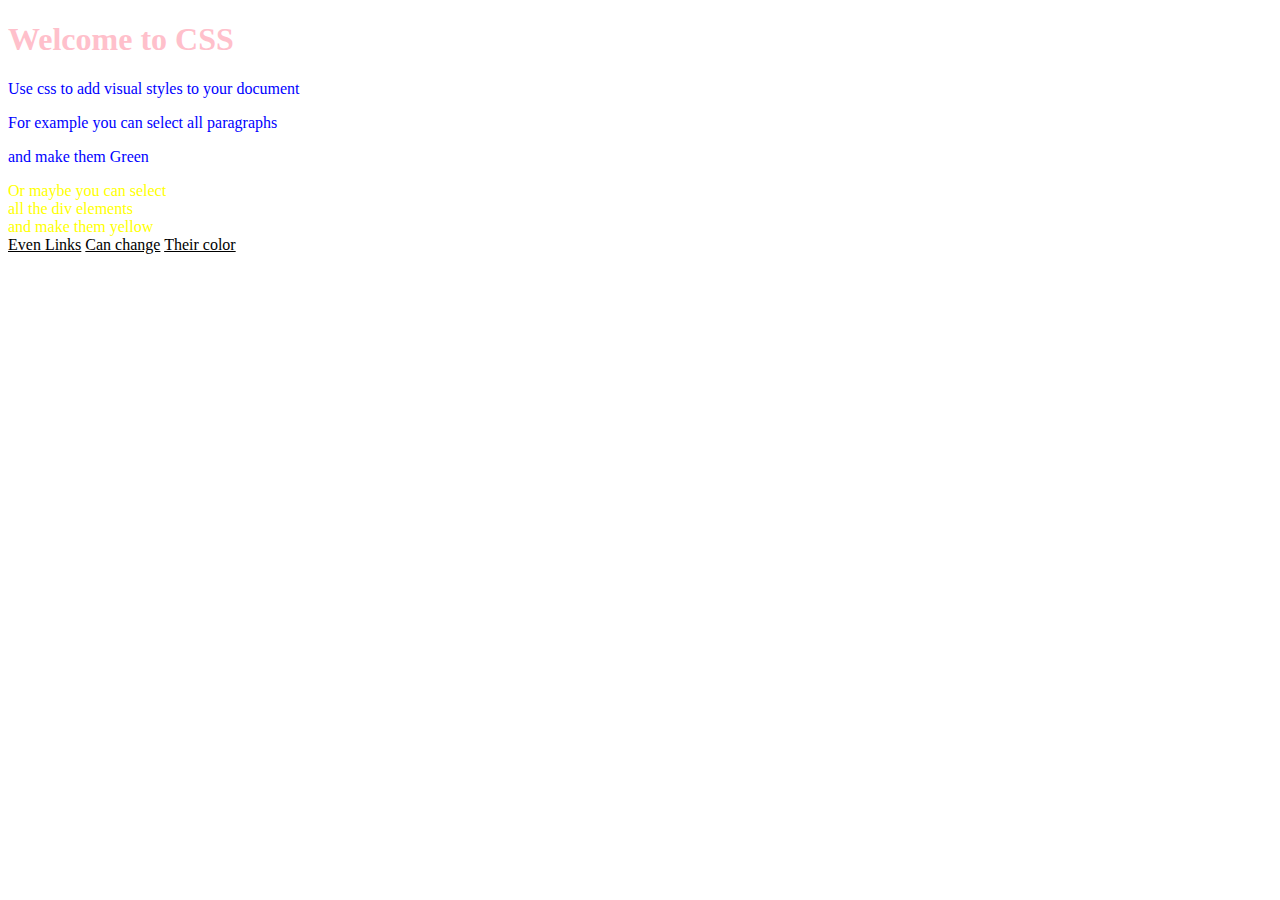
<file: CSS/index.html>
<!DOCTYPE html>
<html>
  <head>
    <title>Welcome to CSS</title>
    <style type="text/css">
        /* We select all the document span elements and apply the color property with a red value */
        span {
          color: red;
        }
        /* All p elements are blue */
        h1 {
    color: pink;
  }
  p {
    color: blue;
  }

  /* All div elements are red */
  div {
    color: yellow;
  }

  /* All span elements are green */
  span {
    color: #00FF00;
  }
  a {
    color: black;
  }
      </style>
  </head>
  <body>
    <h1>Welcome to CSS</h1>
    <p>Use css to add visual styles to your document</p>
    <p>For example you can select all paragraphs</p>
    <p>and make them Green</p>
    <div>Or maybe you can select</div>
    <div>all the div elements</div>
    <div>and make them yellow</div>
    <a href="#">Even Links</a>
    <a href="#">Can change</a>
    <a href="#">Their color</a>
  </body>
</html>
</file>
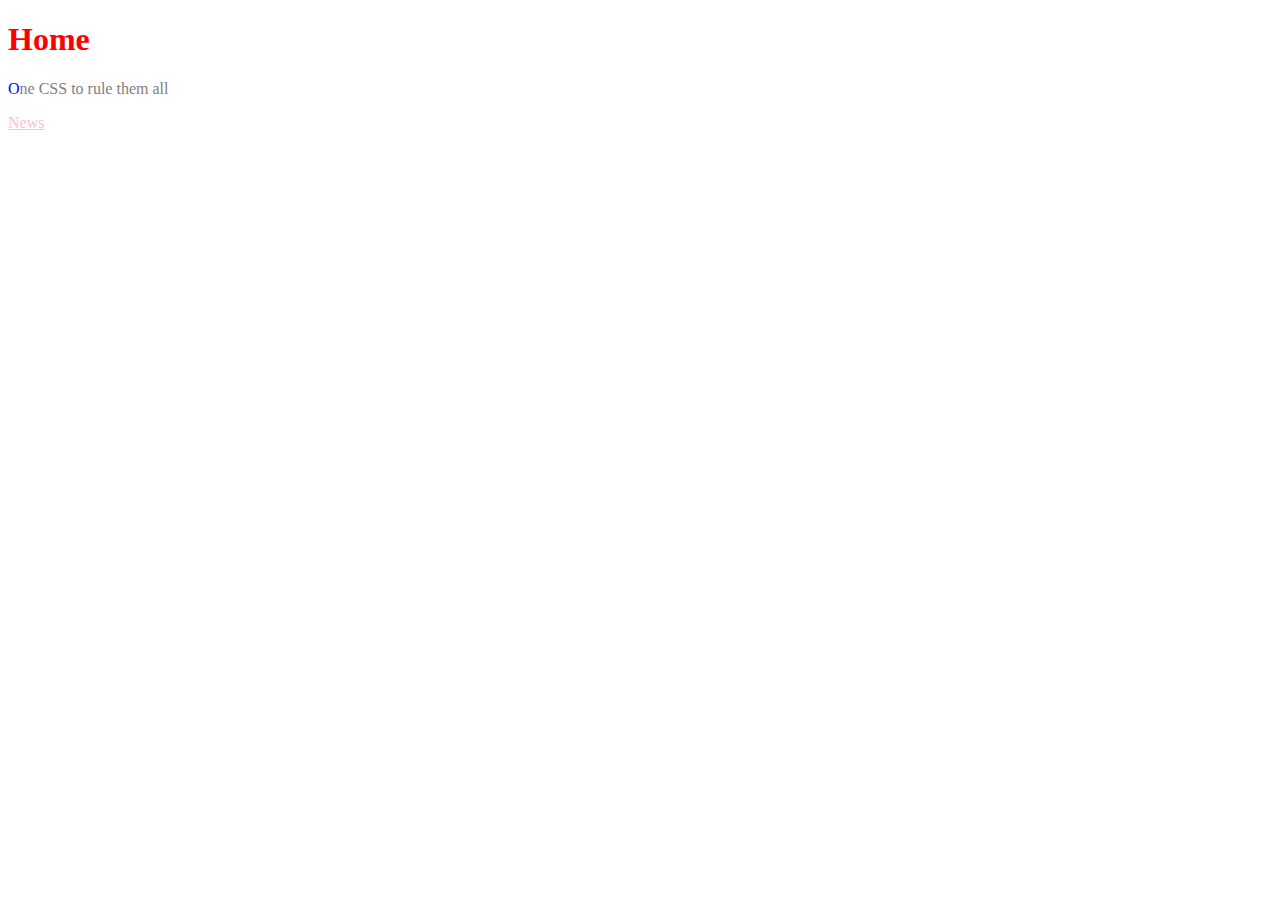
<file: CSS/ex_3/index.html>
<!DOCTYPE html>
<head>
    <link rel="stylesheet" href="styles.css">
</head>
<body>
    <style>
        a {color:pink;}
        </style>
    <h1>Home</h1>
    <p>One CSS to rule them all</p>
    
    <a href="news.html">News</a>
</body>
</file>
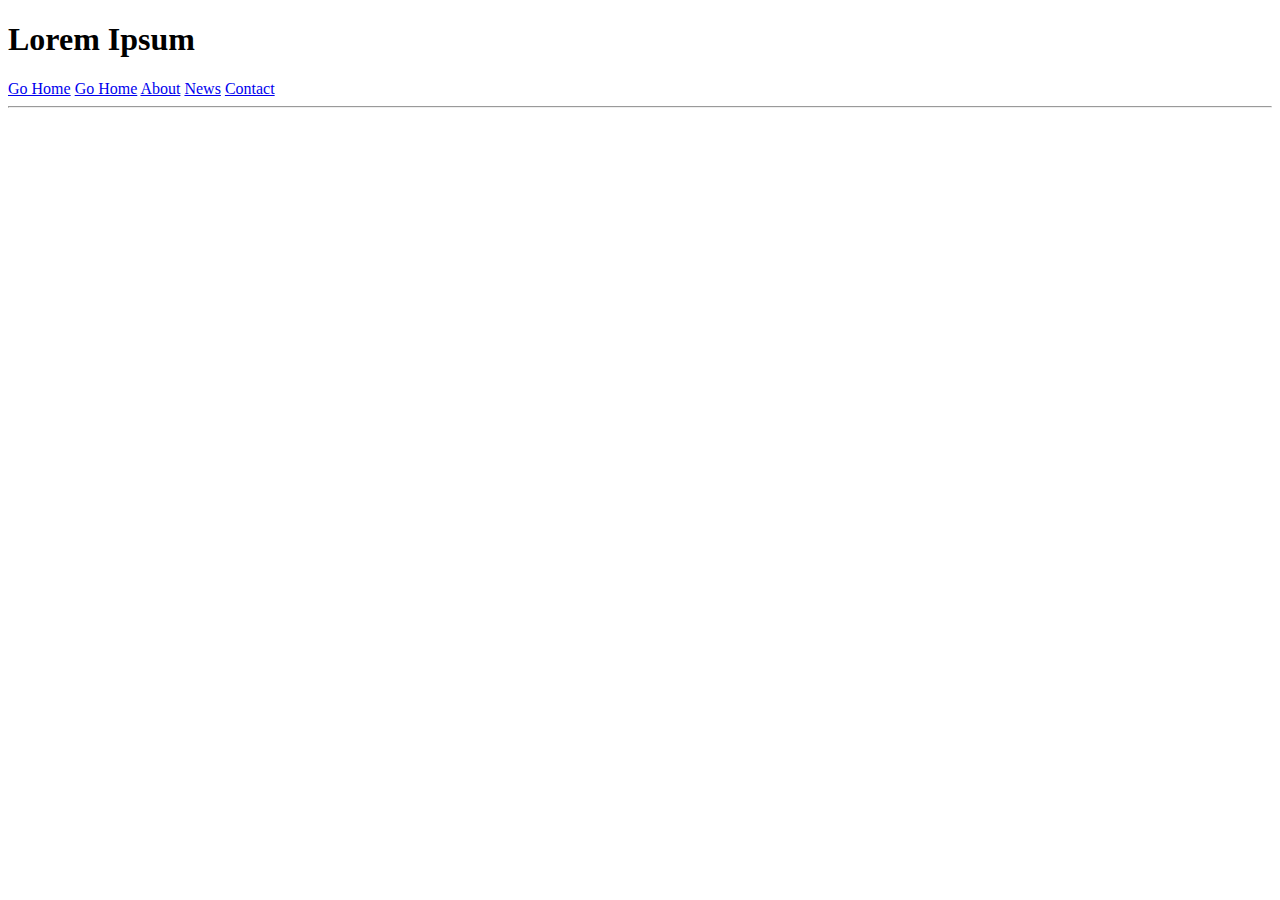
<file: HTML/ex_5/index.html>
<!DOCTYPE html>
<html>

<head>
    <title>index</title>

</head>

<body>
    <h1>Lorem Ipsum</h1>
    <a href="index.html">Go Home</a>
    <a href="/">Go Home</a>
    <a href="about.html">About</a>
    <a href="news.html">News</a>
    <a href="contact.html">Contact</a>
    <hr>

</body>

</html>
</file>
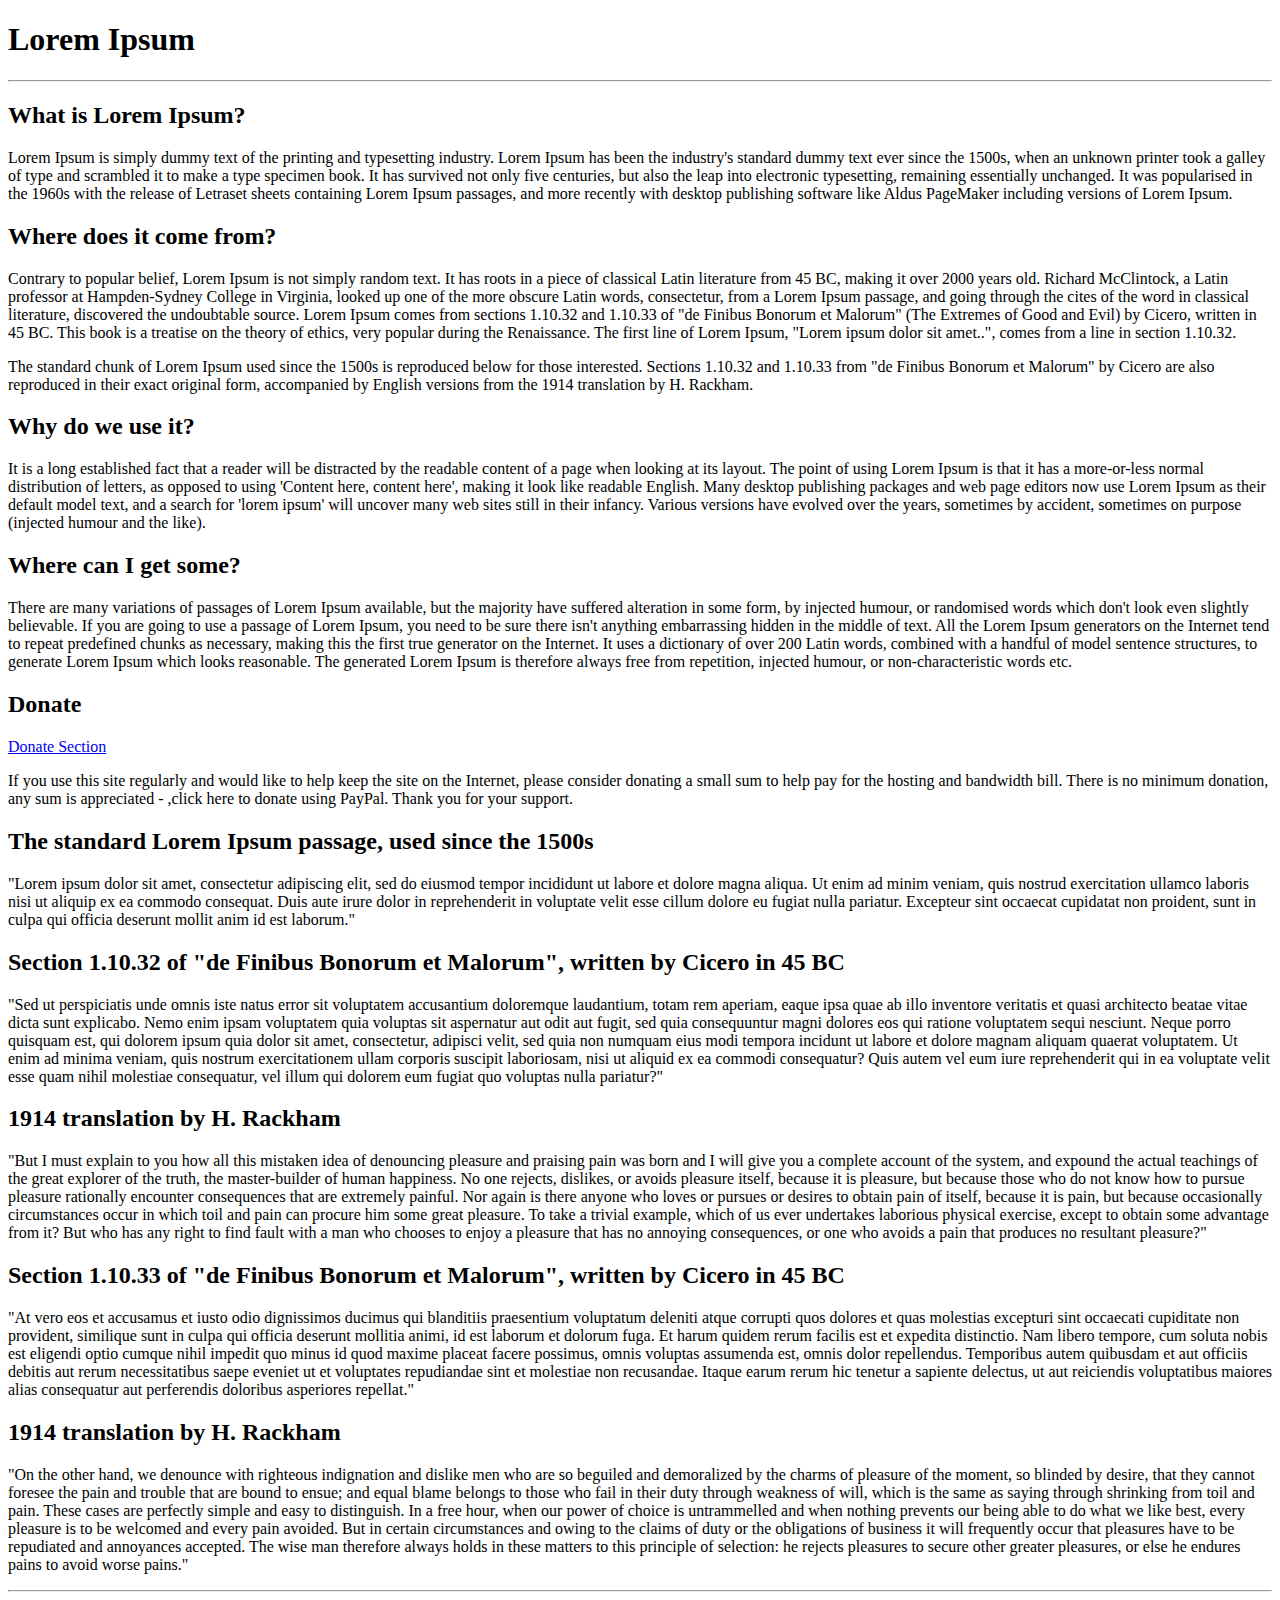
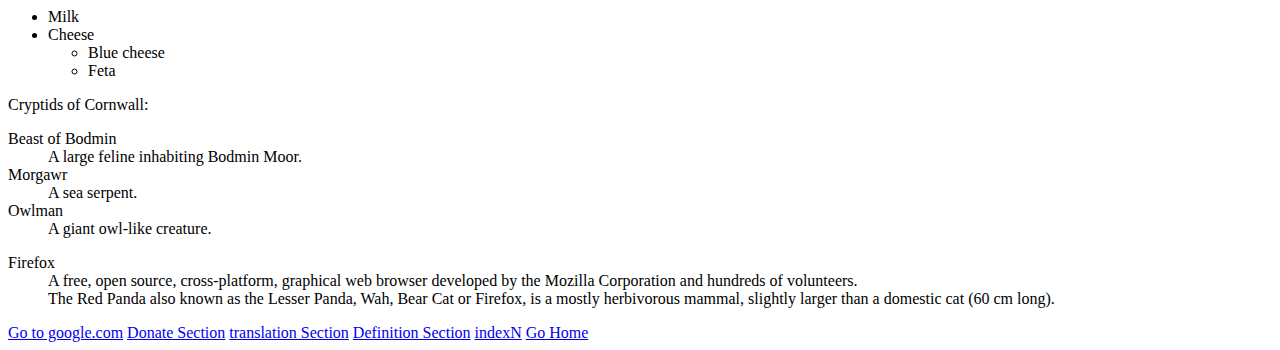
<file: HTML/ex_6/index.html>
<!DOCTYPE html>
<html>
    <head>
        <title>News</title>
    </head>
    <body>
        <h1>Lorem Ipsum</h1>
        <hr>
        <h2>What is Lorem Ipsum? <a name="Definition"></a></h2>
        <p>Lorem Ipsum is simply dummy text of the printing and typesetting industry. Lorem Ipsum has been the industry's standard dummy text ever since the 1500s, when an unknown printer took a galley of type and scrambled it to make a type specimen book. It has survived not only five centuries, but also the leap into electronic typesetting, remaining essentially unchanged. It was popularised in the 1960s with the release of Letraset sheets containing Lorem Ipsum passages, and more recently with desktop publishing software like Aldus PageMaker including versions of Lorem Ipsum.
        </p>
        <h2>Where does it come from?</h2>
        <p>Contrary to popular belief, Lorem Ipsum is not simply random text. It has roots in a piece of classical Latin literature from 45 BC, making it over 2000 years old. Richard McClintock, a Latin professor at Hampden-Sydney College in Virginia, looked up one of the more obscure Latin words, consectetur, from a Lorem Ipsum passage, and going through the cites of the word in classical literature, discovered the undoubtable source. Lorem Ipsum comes from sections 1.10.32 and 1.10.33 of "de Finibus Bonorum et Malorum" (The Extremes of Good and Evil) by Cicero, written in 45 BC. This book is a treatise on the theory of ethics, very popular during the Renaissance. The first line of Lorem Ipsum, "Lorem ipsum dolor sit amet..", comes from a line in section 1.10.32.</p>
        <p>The standard chunk of Lorem Ipsum used since the 1500s is reproduced below for those interested. Sections 1.10.32 and 1.10.33 from "de Finibus Bonorum et Malorum" by Cicero are also reproduced in their exact original form, accompanied by English versions from the 1914 translation by H. Rackham.</p>
        <h2>Why do we use it?</h2>
        <p>It is a long established fact that a reader will be distracted by the readable content of a page when looking at its layout. The point of using Lorem Ipsum is that it has a more-or-less normal distribution of letters, as opposed to using 'Content here, content here', making it look like readable English. Many desktop publishing packages and web page editors now use Lorem Ipsum as their default model text, and a search for 'lorem ipsum' will uncover many web sites still in their infancy. Various versions have evolved over the years, sometimes by accident, sometimes on purpose (injected humour and the like).</p>
        <h2>Where can I get some?</h2>
        <p>There are many variations of passages of Lorem Ipsum available, but the majority have suffered alteration in some form, by injected humour, or randomised words which don't look even slightly believable. If you are going to use a passage of Lorem Ipsum, you need to be sure there isn't anything embarrassing hidden in the middle of text. All the Lorem Ipsum generators on the Internet tend to repeat predefined chunks as necessary, making this the first true generator on the Internet. It uses a dictionary of over 200 Latin words, combined with a handful of model sentence structures, to generate Lorem Ipsum which looks reasonable. The generated Lorem Ipsum is therefore always free from repetition, injected humour, or non-characteristic words etc.</p>
        <h2>Donate </h2>
        <a href="#Donate" target="_blank">Donate Section</a>
        <p>If you use this site regularly and would like to help keep the site on the Internet, please consider donating a small sum to help pay for the hosting and bandwidth bill. There is no minimum donation, any sum is appreciated - ,click here to donate using PayPal. Thank you for your support.</p>
         
        <h2>The standard Lorem Ipsum passage, used since the 1500s</h2>
        <p>"Lorem ipsum dolor sit amet, consectetur adipiscing elit, sed do eiusmod tempor incididunt ut labore et dolore magna aliqua. Ut enim ad minim veniam, quis nostrud exercitation ullamco laboris nisi ut aliquip ex ea commodo consequat. Duis aute irure dolor in reprehenderit in voluptate velit esse cillum dolore eu fugiat nulla pariatur. Excepteur sint occaecat cupidatat non proident, sunt in culpa qui officia deserunt mollit anim id est laborum."</p>
        <h2>Section 1.10.32 of "de Finibus Bonorum et Malorum", written by Cicero in 45 BC</h2>
        <p>"Sed ut perspiciatis unde omnis iste natus error sit voluptatem accusantium doloremque laudantium, totam rem aperiam, eaque ipsa quae ab illo inventore veritatis et quasi architecto beatae vitae dicta sunt explicabo. Nemo enim ipsam voluptatem quia voluptas sit aspernatur aut odit aut fugit, sed quia consequuntur magni dolores eos qui ratione voluptatem sequi nesciunt. Neque porro quisquam est, qui dolorem ipsum quia dolor sit amet, consectetur, adipisci velit, sed quia non numquam eius modi tempora incidunt ut labore et dolore magnam aliquam quaerat voluptatem. Ut enim ad minima veniam, quis nostrum exercitationem ullam corporis suscipit laboriosam, nisi ut aliquid ex ea commodi consequatur? Quis autem vel eum iure reprehenderit qui in ea voluptate velit esse quam nihil molestiae consequatur, vel illum qui dolorem eum fugiat quo voluptas nulla pariatur?"</p>
        <h2>1914 translation by H. Rackham</h2>
        <p>"But I must explain to you how all this mistaken idea of denouncing pleasure and praising pain was born and I will give you a complete account of the system, and expound the actual teachings of the great explorer of the truth, the master-builder of human happiness. No one rejects, dislikes, or avoids pleasure itself, because it is pleasure, but because those who do not know how to pursue pleasure rationally encounter consequences that are extremely painful. Nor again is there anyone who loves or pursues or desires to obtain pain of itself, because it is pain, but because occasionally circumstances occur in which toil and pain can procure him some great pleasure. To take a trivial example, which of us ever undertakes laborious physical exercise, except to obtain some advantage from it? But who has any right to find fault with a man who chooses to enjoy a pleasure that has no annoying consequences, or one who avoids a pain that produces no resultant pleasure?"</p>
        <h2>Section 1.10.33 of "de Finibus Bonorum et Malorum", written by Cicero in 45 BC</h2>
        <p>"At vero eos et accusamus et iusto odio dignissimos ducimus qui blanditiis praesentium voluptatum deleniti atque corrupti quos dolores et quas molestias excepturi sint occaecati cupiditate non provident, similique sunt in culpa qui officia deserunt mollitia animi, id est laborum et dolorum fuga. Et harum quidem rerum facilis est et expedita distinctio. Nam libero tempore, cum soluta nobis est eligendi optio cumque nihil impedit quo minus id quod maxime placeat facere possimus, omnis voluptas assumenda est, omnis dolor repellendus. Temporibus autem quibusdam et aut officiis debitis aut rerum necessitatibus saepe eveniet ut et voluptates repudiandae sint et molestiae non recusandae. Itaque earum rerum hic tenetur a sapiente delectus, ut aut reiciendis voluptatibus maiores alias consequatur aut perferendis doloribus asperiores repellat."</p>
        <h2>1914 translation by H. Rackham</h2>
        <p>"On the other hand, we denounce with righteous indignation and dislike men who are so beguiled and demoralized by the charms of pleasure of the moment, so blinded by desire, that they cannot foresee the pain and trouble that are bound to ensue; and equal blame belongs to those who fail in their duty through weakness of will, which is the same as saying through shrinking from toil and pain. These cases are perfectly simple and easy to distinguish. In a free hour, when our power of choice is untrammelled and when nothing prevents our being able to do what we like best, every pleasure is to be welcomed and every pain avoided. But in certain circumstances and owing to the claims of duty or the obligations of business it will frequently occur that pleasures have to be repudiated and annoyances accepted. The wise man therefore always holds in these matters to this principle of selection: he rejects pleasures to secure other greater pleasures, or else he endures pains to avoid worse pains."</p>
        
        
        
        <hr>
   
        <ul>
            <li>Milk</li>
            <li>Cheese
                <ul>
                    <li>Blue cheese</li>
                    <li>Feta</li>
                </ul>
            </li>
        </ul>
 <p>Cryptids of Cornwall:</p>

<dl>
    <dt>Beast of Bodmin</dt>
    <dd>A large feline inhabiting Bodmin Moor.</dd>

    <dt>Morgawr</dt>
    <dd>A sea serpent.</dd>

    <dt>Owlman</dt>
    <dd>A giant owl-like creature.</dd>
</dl>
<dl>
    <dt>Firefox</dt>
    <dd>
      A free, open source, cross-platform,
      graphical web browser developed by the
      Mozilla Corporation and hundreds of
      volunteers.
    </dd>
    <dd>
      The Red Panda also known as the Lesser
      Panda, Wah, Bear Cat or Firefox, is a
      mostly herbivorous mammal, slightly larger
      than a domestic cat (60 cm long).
    </dd>
  
    <!-- Other terms and descriptions -->
  </dl>

   <a href="http://google.com" target="_bank">Go to google.com</a>
  <a href="#Donate">Donate Section</a>
  <a href="#anchor">translation Section</a>
  <a href="#Definition">Definition Section</a>
  <a href="news/indexN.html">indexN</a>
  <a href="index.html">Go Home</a>
    </body>
</html>
</file>
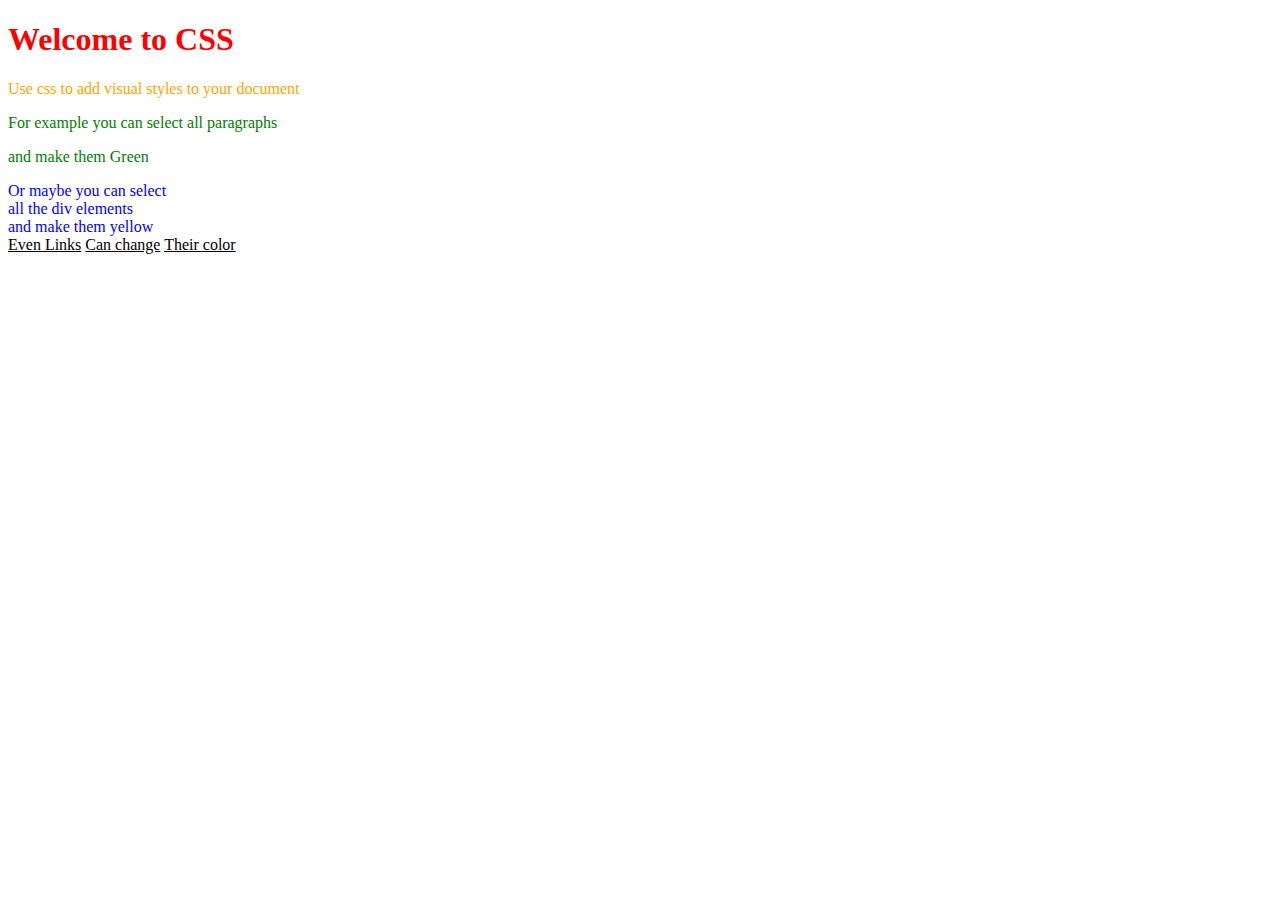
<file: CSS/index2.html>
<!DOCTYPE html>
<html>
  <head>
    <title>Welcome to CSS</title>
    <style type="text/css">
        /* We select all the document span elements and apply the color property with a red value */
      
        /* All p elements are blue */
        h1 {
    color: red;
  }
  p {
    color: green;
  }
 


  /* All div elements are red */
  div {
    color: blue;
  }

  /* All span elements are green */
  span {
    color: #00FF00;
  }
  a {
    color: black;
  }
      </style>
  </head>
  <body>
    <h1>Welcome to CSS</h1>
    <p  style="color: orange;">Use css to add visual styles to your document</p>
    <p>For example you can select all paragraphs</p>
    <p>and make them Green</p>
    <div>Or maybe you can select</div>
    <div>all the div elements</div>
    <div>and make them yellow</div>
    <a href="#">Even Links</a>
    <a href="#">Can change</a>
    <a href="#">Their color</a>
  </body>
</html>
</file>
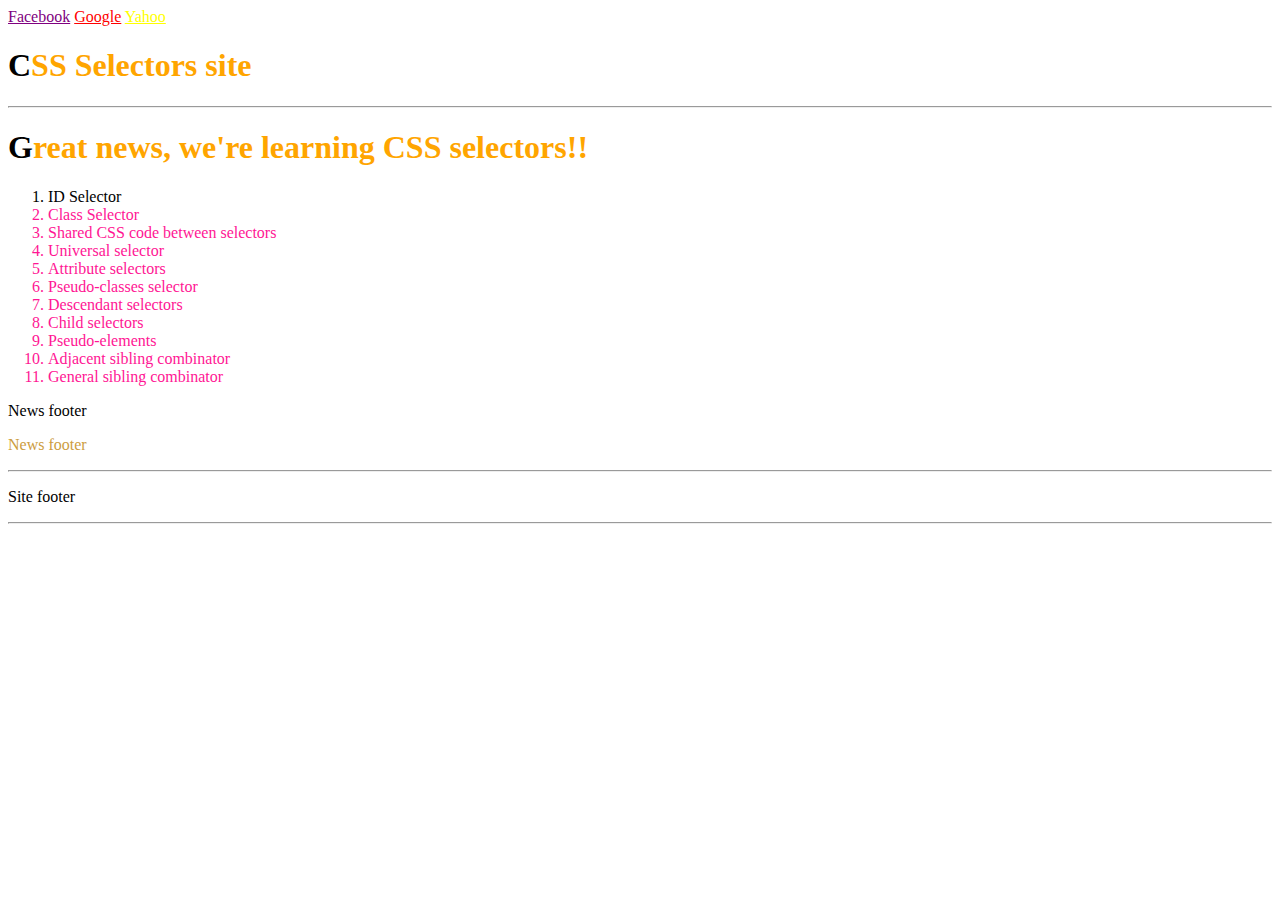
<file: CSS/ex_5/index5.html>
<!DOCTYPE html>
<html>

<head>
  <title>CSS Selectors</title>
  <link rel="stylesheet" href="style.css">
</head>

<body>

  <nav>
    <a href="http://facebook.com" target="_blank">Facebook</a>
    <a href="http://google.com" target="_blank">Google</a>
    <a href="http://yahoo.com" target="_blank">Yahoo</a>
  </nav>
  <header>
    <h1>CSS Selectors site</h1>
    <hr>
  </header>
  <article>
    <section>
      <h1>Great news, we're learning CSS selectors!!</h1>
      <ol>
        <li>ID Selector</li>
        <li>Class Selector</li>
        <li>Shared CSS code between selectors</li>
        <li>Universal selector</li>
        <li>Attribute selectors</li>
        <li>Pseudo-classes selector</li>
        <li>Descendant selectors</li>
        <li>Child selectors</li>
        <li>Pseudo-elements</li>
        <li>Adjacent sibling combinator</li>
        <li>General sibling combinator</li>
      </ol>
      <foot>
        <p>News footer</p>
        <p>News footer</p>
      </foot>
    </section>
  </article>
  <foot>
    <hr>
    <p>Site footer</p>
    <hr>
  </foot>

  

</body>

</html>
</file>
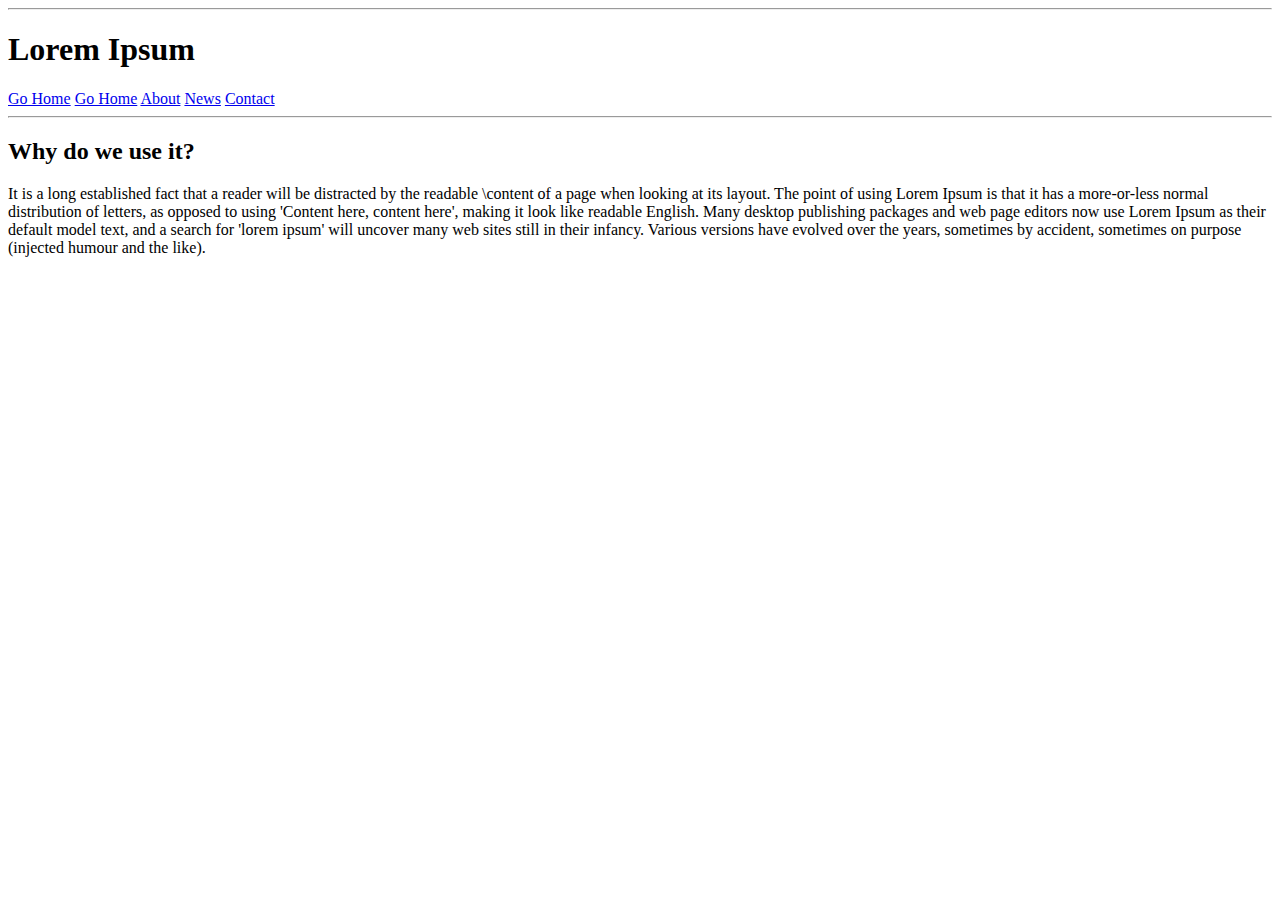
<file: HTML/ex_5/about.html>
<!DOCTYPE html>
<html>

<head>
    <title>about</title>
    <hr>
</head>

<body>
    <h1>Lorem Ipsum</h1>
    <a href="index.html">Go Home</a>
    <a href="/">Go Home</a>
    <a href="about.html">About</a>
    <a href="news.html">News</a>
    <a href="contact.html">Contact</a>
    <hr>
    <h2>Why do we use it?</h2>
    <p>
        It is a long established fact that a reader will be distracted by the readable
        \content of a page when looking at its layout. The point of using Lorem Ipsum is
        that it has a more-or-less normal distribution of letters, as opposed to using
        'Content here, content here', making it look like readable English. Many desktop
        publishing packages and web page editors now use Lorem Ipsum as their default
        model text, and a search for 'lorem ipsum' will uncover many web sites still in
        their infancy. Various versions have evolved over the years, sometimes by
        accident, sometimes on purpose (injected humour and the like).
    </p>
</body>

</html>
</file>
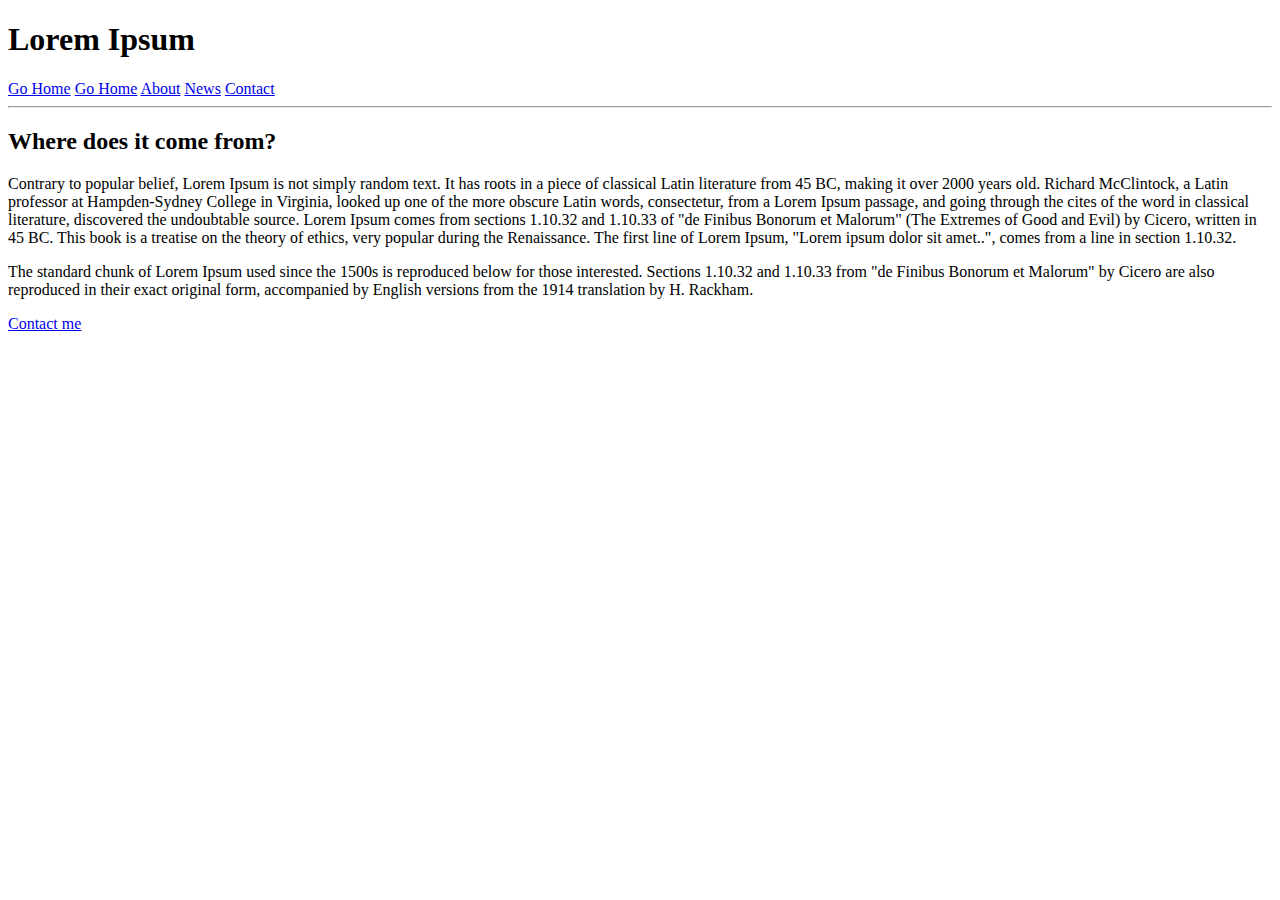
<file: HTML/ex_5/contact.html>
<!DOCTYPE html>
<html>

<head>
    <title>contact</title>

</head>

<body>
    <h1>Lorem Ipsum</h1>
    <a href="index.html">Go Home</a>
    <a href="/">Go Home</a>
    <a href="about.html">About</a>
    <a href="news.html">News</a>
    <a href="contact.html">Contact</a>

    <hr>

    <h2>Where does it come from?</h2>
    <p>Contrary to popular belief, Lorem Ipsum is not simply random text. It has roots in
        a piece of classical Latin literature from 45 BC, making it over 2000 years old.
        Richard McClintock, a Latin professor at Hampden-Sydney College in Virginia,
        looked up one of the more obscure Latin words, consectetur, from a Lorem Ipsum
        passage, and going through the cites of the word in classical literature,
        discovered the undoubtable source. Lorem Ipsum comes from sections 1.10.32 and
        1.10.33 of "de Finibus Bonorum et Malorum" (The Extremes of Good and Evil) by
        Cicero, written in 45 BC. This book is a treatise on the theory of ethics, very
        popular during the Renaissance. The first line of Lorem Ipsum, "Lorem ipsum dolor
        sit amet..", comes from a line in section 1.10.32.</p>
    <p>The standard chunk of Lorem Ipsum used since the 1500s is reproduced below for
        those interested. Sections 1.10.32 and 1.10.33 from "de Finibus Bonorum et
        Malorum" by Cicero are also reproduced in their exact original form, accompanied
        by English versions from the 1914 translation by H. Rackham.</p>

    <a href="mailto:pablo@comit.org">Contact me</a>
</body>

</html>
</file>
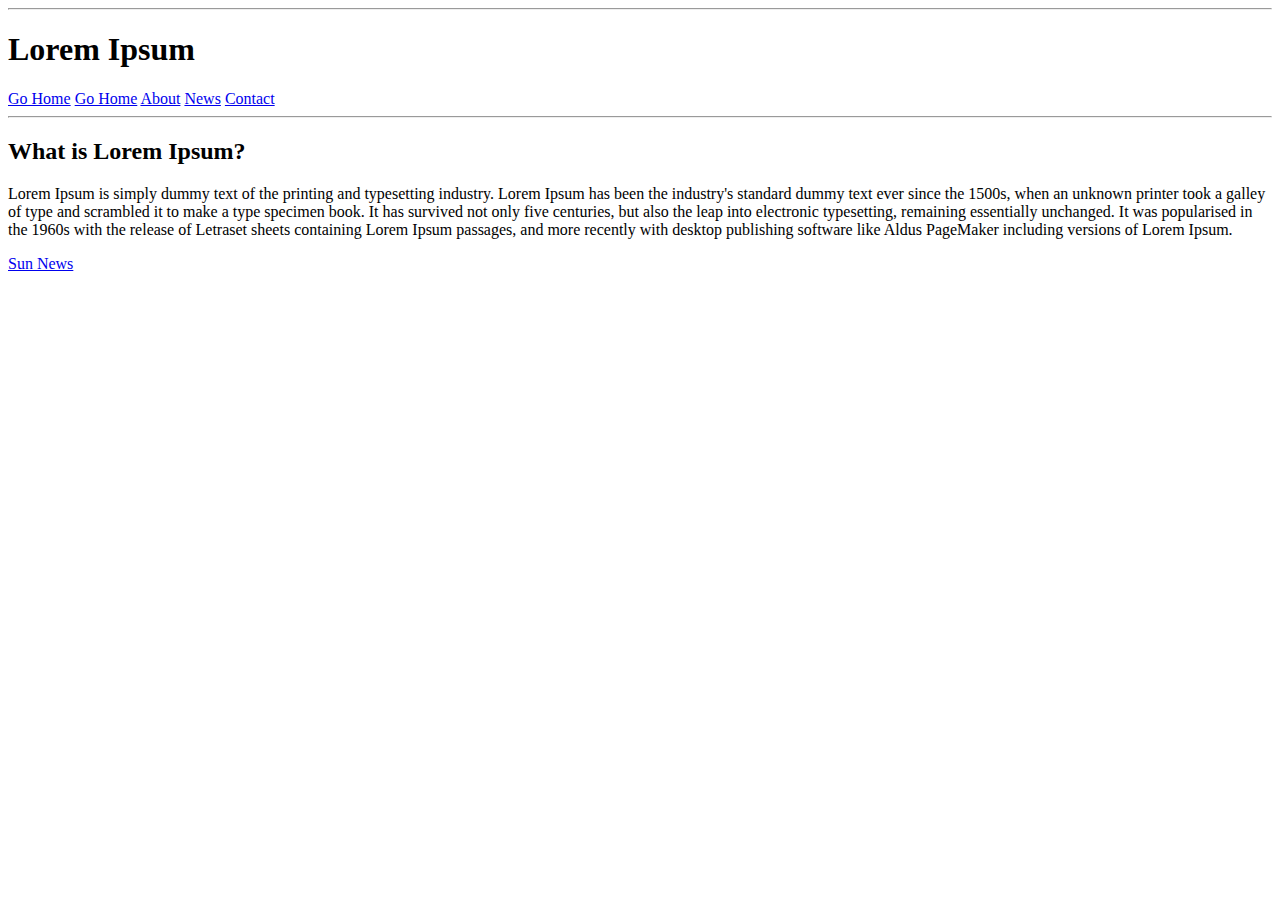
<file: HTML/ex_5/news.html>
<!DOCTYPE html>
<html>

<head>
    <title>news</title>

    <hr>
</head>

<body>
    <h1>Lorem Ipsum</h1>
    <a href="index.html">Go Home</a>
    <a href="/">Go Home</a>
    <a href="about.html">About</a>
    <a href="news.html">News</a>
    <a href="contact.html">Contact</a>
    <hr>
    <h2>What is Lorem Ipsum?</h2>
    <p>Lorem Ipsum is simply dummy text of the printing and typesetting industry.
        Lorem Ipsum has been the industry's standard dummy text ever since the
        1500s, when an unknown printer took a galley of type and scrambled it to
        make a type specimen book. It has survived not only five centuries,
        but also the leap into electronic typesetting, remaining essentially
        unchanged. It was popularised in the 1960s with the release of Letraset
        sheets containing Lorem Ipsum passages, and more recently with desktop
        publishing software like Aldus PageMaker including versions of Lorem Ipsum.</p>

    <a href="http://winnipegsun.com" target="Sun">Sun News</a>
</body>

</html>
</file>
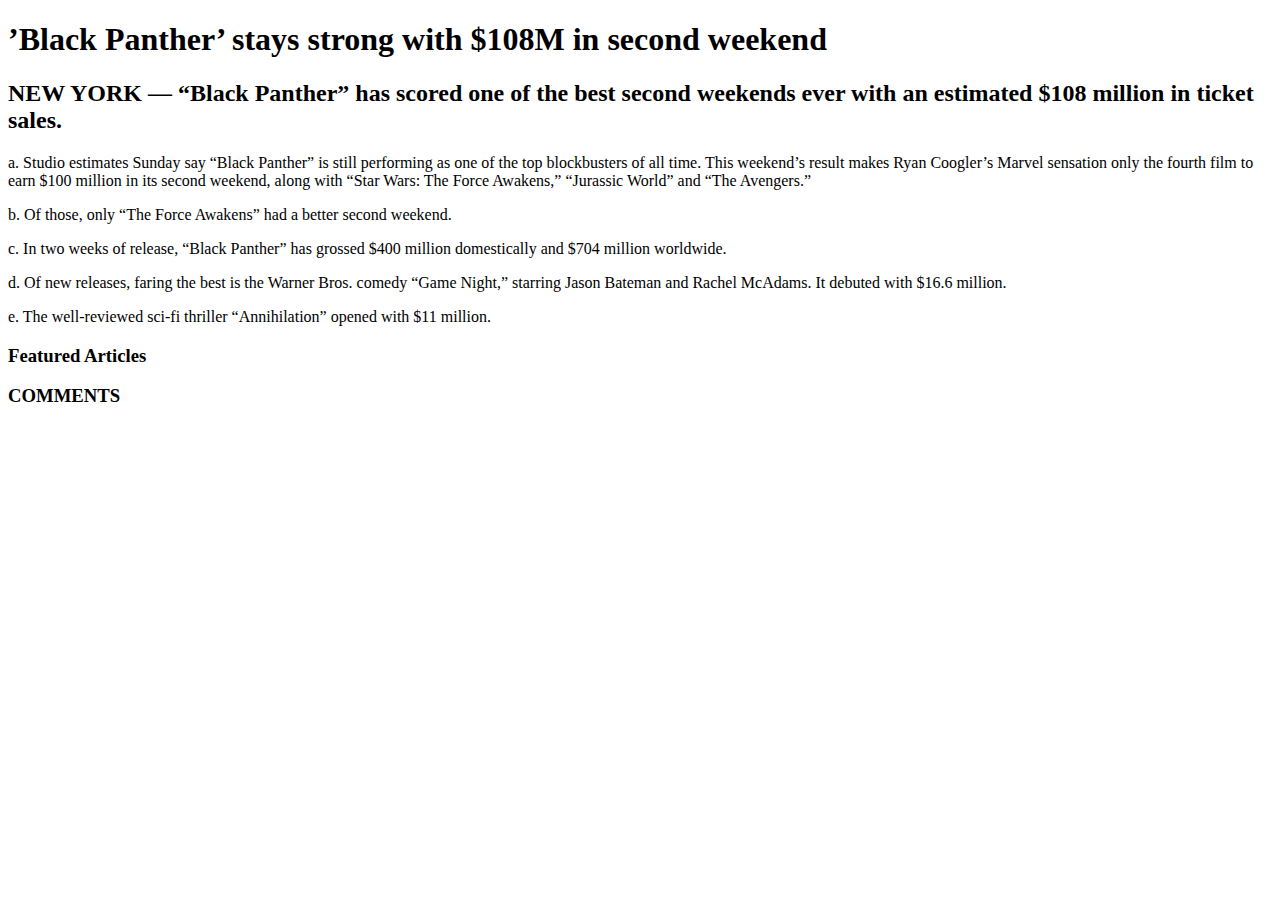
<file: HTML/Exercise 2/index2.html>
<!DOCTYPE html>
<html>
    <head>
        <title>’Black Panther’ stays strong with $108M in second weekend |
             Winnipeg Sun</title>
    </head>
    <body>
        <H1>’Black Panther’ stays strong with $108M in second 
            weekend</H1>
        <H2>NEW YORK — “Black Panther” has scored one
             of the best second weekends ever with an estimated $108 
             million in ticket sales.</H2>
        <p >a. Studio estimates Sunday say “Black Panther” is still performing as one of the top blockbusters of all time. This weekend’s result makes Ryan Coogler’s Marvel sensation only the fourth film 
               to earn $100 million in its second weekend, along with “Star Wars: The Force Awakens,” “Jurassic World” and “The Avengers.”</p>
        <p> b. Of those, only “The Force Awakens” had a better second weekend.</p>
        <p> c. In two weeks of release, “Black Panther” has grossed $400 million domestically and $704 million worldwide.</p>
        <p> d. Of new releases, faring the best is the Warner Bros. comedy “Game Night,” starring Jason Bateman and Rachel McAdams. It debuted with $16.6 million.</p>
        <p >e. The well-reviewed sci-fi thriller “Annihilation” opened with $11 million.</p>
           
        <H3>Featured Articles</H3> 
        <H3>COMMENTS</H3>
    </body>

</html>
</file>
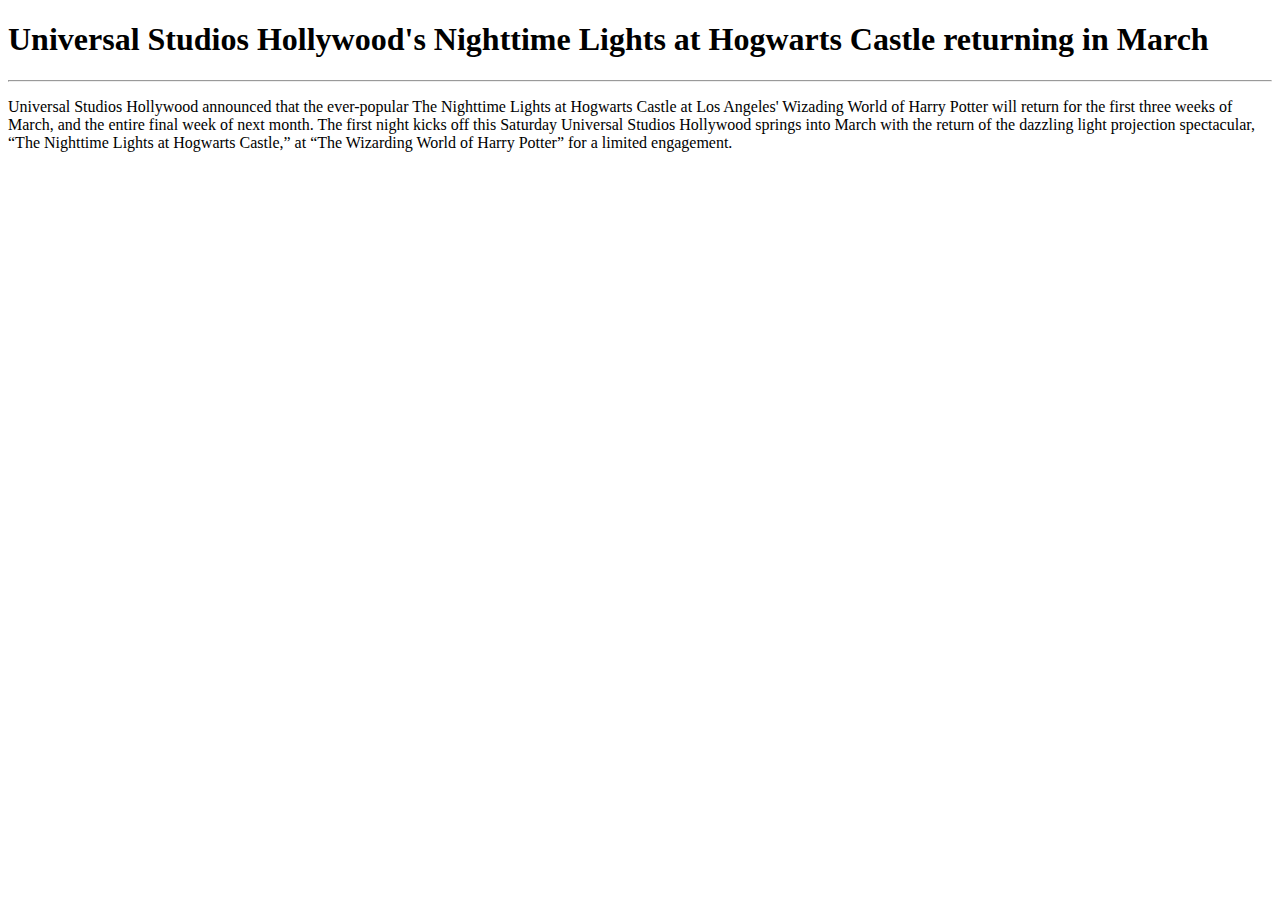
<file: HTML/Exercise 2/index3.html>
<!DOCTYPE html>
<html>
    <head>
        <title>Universal Studios Hollywood's Nighttime Lights at Hogwarts Castle returning in March</title>
    </head>
    <body>
        <H1>Universal Studios Hollywood's Nighttime Lights at Hogwarts Castle returning in March</H1>

        <hr>
        <p>
            Universal Studios Hollywood announced that the ever-popular The Nighttime Lights at Hogwarts Castle at Los Angeles' Wizading World of Harry Potter will return for the first three weeks of March, and the entire final week of next month. The first night kicks off this Saturday

            Universal Studios Hollywood springs into March with the return of the dazzling light projection spectacular, “The Nighttime Lights at Hogwarts Castle,” at “The Wizarding World of Harry Potter” for a limited engagement.

        </p>
    </body>
</html>
</file>
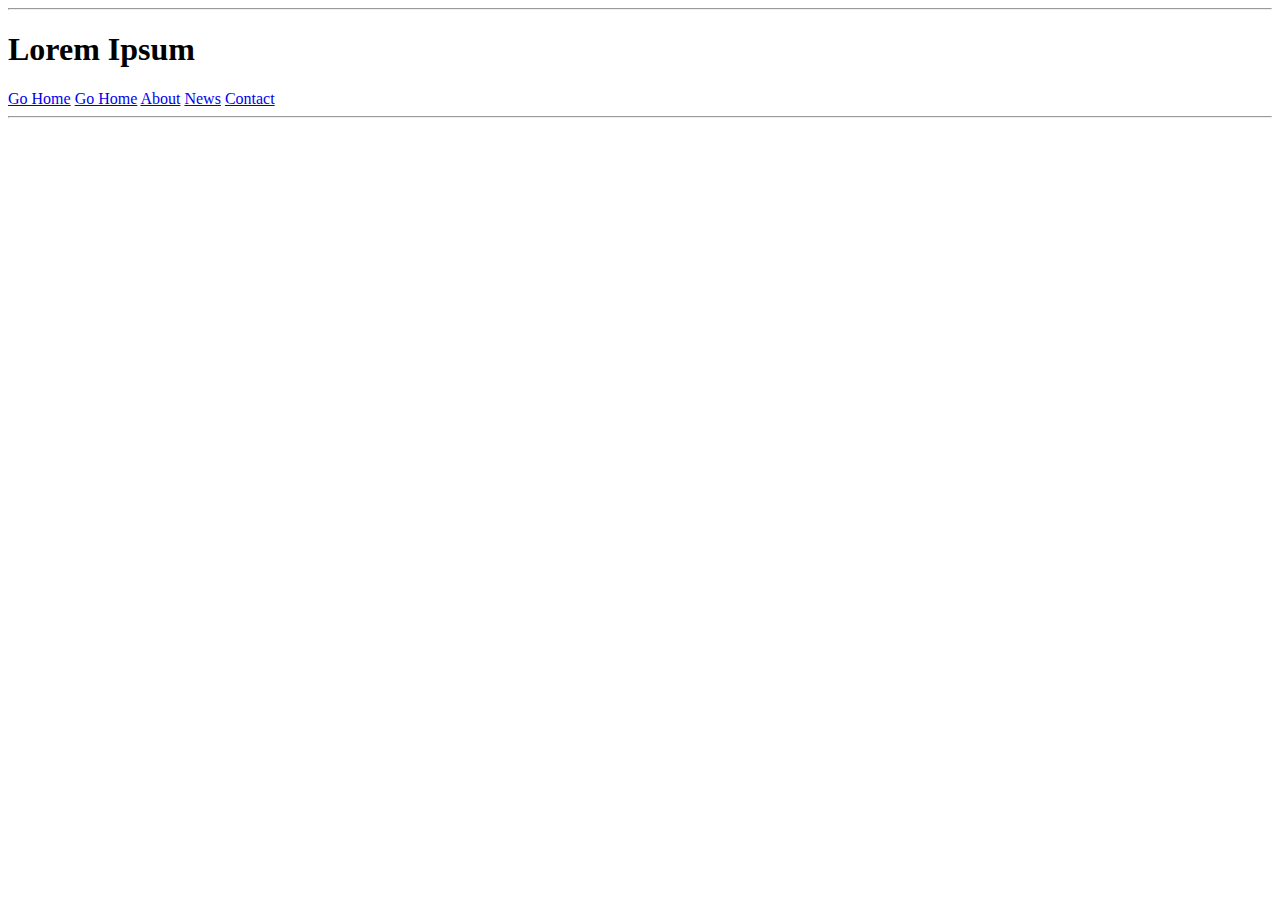
<file: HTML/ex_5/dec/resume.html>
<!DOCTYPE html>
<html>
    <head>
        <title>resume</title>
        
        <hr>
    </head>
    <body>
        <h1>Lorem Ipsum</h1> 
        <a href="index.html">Go Home</a>
      <a href="/">Go Home</a>
        <a href="about.html">About</a>
      <a href="news.html">News</a>
      <a href="contact.html">Contact</a>
        <hr>
        
    </body>
</html>
</file>
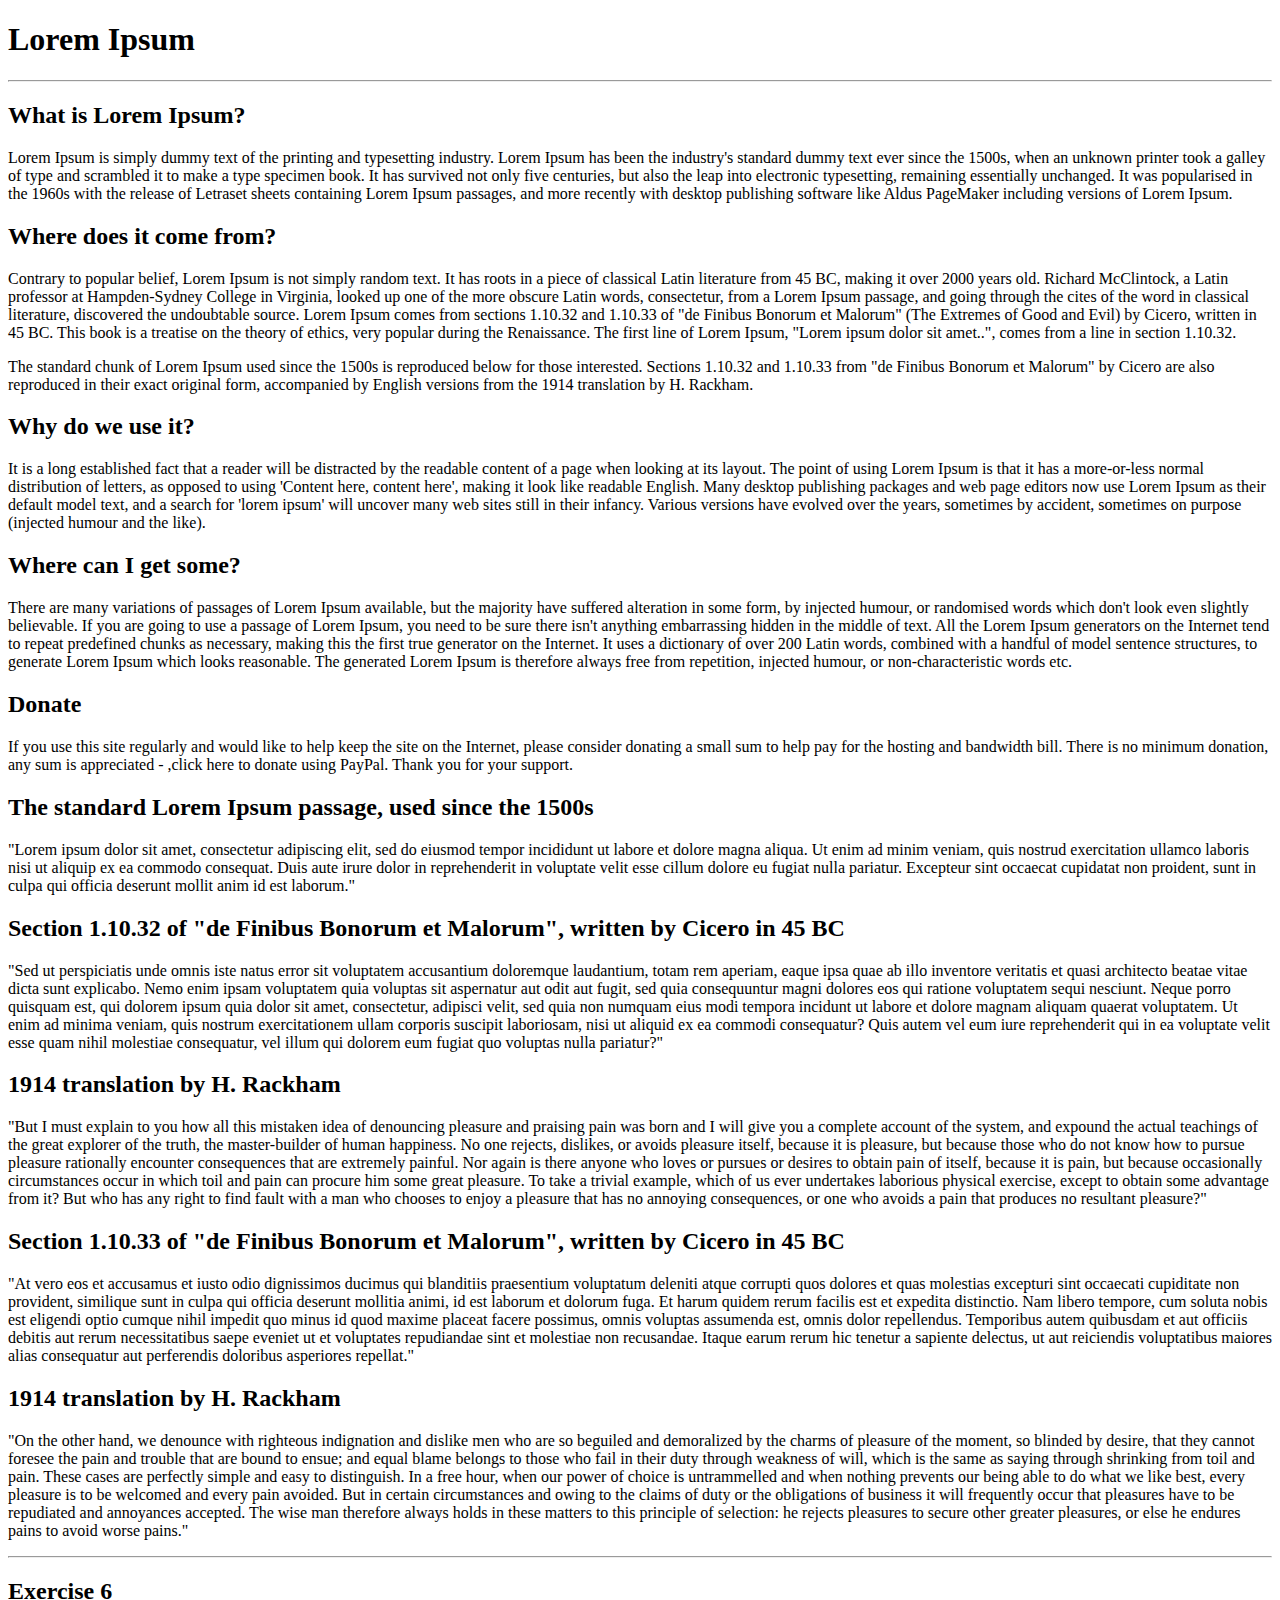
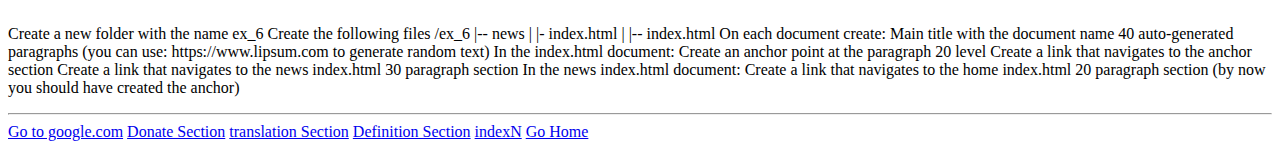
<file: HTML/ex_6/news/indexN.html>
<!DOCTYPE html>
<html>
    <head>
        <title>News</title>
    </head>
    <body>
        <!DOCTYPE html>
<html>
    <head>
        <title>News</title>
    </head>
    <body>
        <h1>Lorem Ipsum</h1>
        <hr>
        <h2>What is Lorem Ipsum? <a name="Definition"></a></h2>
        <p>Lorem Ipsum is simply dummy text of the printing and typesetting industry. Lorem Ipsum has been the industry's standard dummy text ever since the 1500s, when an unknown printer took a galley of type and scrambled it to make a type specimen book. It has survived not only five centuries, but also the leap into electronic typesetting, remaining essentially unchanged. It was popularised in the 1960s with the release of Letraset sheets containing Lorem Ipsum passages, and more recently with desktop publishing software like Aldus PageMaker including versions of Lorem Ipsum.
        </p>
        <h2>Where does it come from?</h2>
        <p>Contrary to popular belief, Lorem Ipsum is not simply random text. It has roots in a piece of classical Latin literature from 45 BC, making it over 2000 years old. Richard McClintock, a Latin professor at Hampden-Sydney College in Virginia, looked up one of the more obscure Latin words, consectetur, from a Lorem Ipsum passage, and going through the cites of the word in classical literature, discovered the undoubtable source. Lorem Ipsum comes from sections 1.10.32 and 1.10.33 of "de Finibus Bonorum et Malorum" (The Extremes of Good and Evil) by Cicero, written in 45 BC. This book is a treatise on the theory of ethics, very popular during the Renaissance. The first line of Lorem Ipsum, "Lorem ipsum dolor sit amet..", comes from a line in section 1.10.32.</p>
        <p>The standard chunk of Lorem Ipsum used since the 1500s is reproduced below for those interested. Sections 1.10.32 and 1.10.33 from "de Finibus Bonorum et Malorum" by Cicero are also reproduced in their exact original form, accompanied by English versions from the 1914 translation by H. Rackham.</p>
        <h2>Why do we use it?</h2>
        <p>It is a long established fact that a reader will be distracted by the readable content of a page when looking at its layout. The point of using Lorem Ipsum is that it has a more-or-less normal distribution of letters, as opposed to using 'Content here, content here', making it look like readable English. Many desktop publishing packages and web page editors now use Lorem Ipsum as their default model text, and a search for 'lorem ipsum' will uncover many web sites still in their infancy. Various versions have evolved over the years, sometimes by accident, sometimes on purpose (injected humour and the like).</p>
        <h2>Where can I get some?</h2>
        <p>There are many variations of passages of Lorem Ipsum available, but the majority have suffered alteration in some form, by injected humour, or randomised words which don't look even slightly believable. If you are going to use a passage of Lorem Ipsum, you need to be sure there isn't anything embarrassing hidden in the middle of text. All the Lorem Ipsum generators on the Internet tend to repeat predefined chunks as necessary, making this the first true generator on the Internet. It uses a dictionary of over 200 Latin words, combined with a handful of model sentence structures, to generate Lorem Ipsum which looks reasonable. The generated Lorem Ipsum is therefore always free from repetition, injected humour, or non-characteristic words etc.</p>
        <h2>Donate <a name="Donate"></a> </h2>
        <p>If you use this site regularly and would like to help keep the site on the Internet, please consider donating a small sum to help pay for the hosting and bandwidth bill. There is no minimum donation, any sum is appreciated - ,click here to donate using PayPal. Thank you for your support.</p>
         
        <h2>The standard Lorem Ipsum passage, used since the 1500s</h2>
        <p>"Lorem ipsum dolor sit amet, consectetur adipiscing elit, sed do eiusmod tempor incididunt ut labore et dolore magna aliqua. Ut enim ad minim veniam, quis nostrud exercitation ullamco laboris nisi ut aliquip ex ea commodo consequat. Duis aute irure dolor in reprehenderit in voluptate velit esse cillum dolore eu fugiat nulla pariatur. Excepteur sint occaecat cupidatat non proident, sunt in culpa qui officia deserunt mollit anim id est laborum."</p>
        <h2>Section 1.10.32 of "de Finibus Bonorum et Malorum", written by Cicero in 45 BC</h2>
        <p>"Sed ut perspiciatis unde omnis iste natus error sit voluptatem accusantium doloremque laudantium, totam rem aperiam, eaque ipsa quae ab illo inventore veritatis et quasi architecto beatae vitae dicta sunt explicabo. Nemo enim ipsam voluptatem quia voluptas sit aspernatur aut odit aut fugit, sed quia consequuntur magni dolores eos qui ratione voluptatem sequi nesciunt. Neque porro quisquam est, qui dolorem ipsum quia dolor sit amet, consectetur, adipisci velit, sed quia non numquam eius modi tempora incidunt ut labore et dolore magnam aliquam quaerat voluptatem. Ut enim ad minima veniam, quis nostrum exercitationem ullam corporis suscipit laboriosam, nisi ut aliquid ex ea commodi consequatur? Quis autem vel eum iure reprehenderit qui in ea voluptate velit esse quam nihil molestiae consequatur, vel illum qui dolorem eum fugiat quo voluptas nulla pariatur?"</p>
        <h2>1914 translation by H. Rackham <a name="anchor"></a></h2>
        <p>"But I must explain to you how all this mistaken idea of denouncing pleasure and praising pain was born and I will give you a complete account of the system, and expound the actual teachings of the great explorer of the truth, the master-builder of human happiness. No one rejects, dislikes, or avoids pleasure itself, because it is pleasure, but because those who do not know how to pursue pleasure rationally encounter consequences that are extremely painful. Nor again is there anyone who loves or pursues or desires to obtain pain of itself, because it is pain, but because occasionally circumstances occur in which toil and pain can procure him some great pleasure. To take a trivial example, which of us ever undertakes laborious physical exercise, except to obtain some advantage from it? But who has any right to find fault with a man who chooses to enjoy a pleasure that has no annoying consequences, or one who avoids a pain that produces no resultant pleasure?"</p>
        <h2>Section 1.10.33 of "de Finibus Bonorum et Malorum", written by Cicero in 45 BC</h2>
        <p>"At vero eos et accusamus et iusto odio dignissimos ducimus qui blanditiis praesentium voluptatum deleniti atque corrupti quos dolores et quas molestias excepturi sint occaecati cupiditate non provident, similique sunt in culpa qui officia deserunt mollitia animi, id est laborum et dolorum fuga. Et harum quidem rerum facilis est et expedita distinctio. Nam libero tempore, cum soluta nobis est eligendi optio cumque nihil impedit quo minus id quod maxime placeat facere possimus, omnis voluptas assumenda est, omnis dolor repellendus. Temporibus autem quibusdam et aut officiis debitis aut rerum necessitatibus saepe eveniet ut et voluptates repudiandae sint et molestiae non recusandae. Itaque earum rerum hic tenetur a sapiente delectus, ut aut reiciendis voluptatibus maiores alias consequatur aut perferendis doloribus asperiores repellat."</p>
        <h2>1914 translation by H. Rackham</h2>
        <p>"On the other hand, we denounce with righteous indignation and dislike men who are so beguiled and demoralized by the charms of pleasure of the moment, so blinded by desire, that they cannot foresee the pain and trouble that are bound to ensue; and equal blame belongs to those who fail in their duty through weakness of will, which is the same as saying through shrinking from toil and pain. These cases are perfectly simple and easy to distinguish. In a free hour, when our power of choice is untrammelled and when nothing prevents our being able to do what we like best, every pleasure is to be welcomed and every pain avoided. But in certain circumstances and owing to the claims of duty or the obligations of business it will frequently occur that pleasures have to be repudiated and annoyances accepted. The wise man therefore always holds in these matters to this principle of selection: he rejects pleasures to secure other greater pleasures, or else he endures pains to avoid worse pains."</p>
        
        
        
        <hr>
        <h2>Exercise 6</h2> 
        <p>Create a new folder with the name ex_6
        Create the following files
        /ex_6
        |-- news
        |  |- index.html
        |
        |-- index.html
        On each document create:
        Main title with the document name
        40 auto-generated paragraphs (you can use: https://www.lipsum.com to generate random text)
        In the index.html document:
        Create an anchor point at the paragraph 20 level
        Create a link that navigates to the anchor section
        Create a link that navigates to the news index.html 30 paragraph section
        In the news index.html document:
        Create a link that navigates to the home index.html 20 paragraph section (by now you should have created the anchor)
        </p>        
        <hr>
        <a href="http://google.com" target="_bank">Go to google.com</a>
        <a href="#Donate">Donate Section</a>
        <a href="#anchor">translation Section</a>
        <a href="#Definition">Definition Section</a>
        <a href="indexN.html">indexN</a>
        <a href="../index.html">Go Home</a>
    </body>
</html>
</file>
<file: CSS/ex_3/styles.css>
h1 { color: red }
p {color: gray}
a {color: blueviolet}

div::first-line {
    color: red;
  }
  
  p::first-letter {
    color: blue;
  }
  
  span::before {
    content: '1';
  }
  
  span::after {
    content: '2';
  }
</file>
<file: CSS/ex_5/style.css>
a {
    color: red;
}

a:first-of-type {
    color: purple;
}

a:last-of-type {
    color: yellow;
}

header h1 {
    color: #00ff02;
}

h1:first-of-type {
    color: orange;
}

h1::first-letter {
    color: black;
}

section h1 {
    color: green;
}

li {
    color: #ff1694
}

li:first-of-type {
    color: black;
}

p~p {
    color: #cd9d3f;
}
</file>
